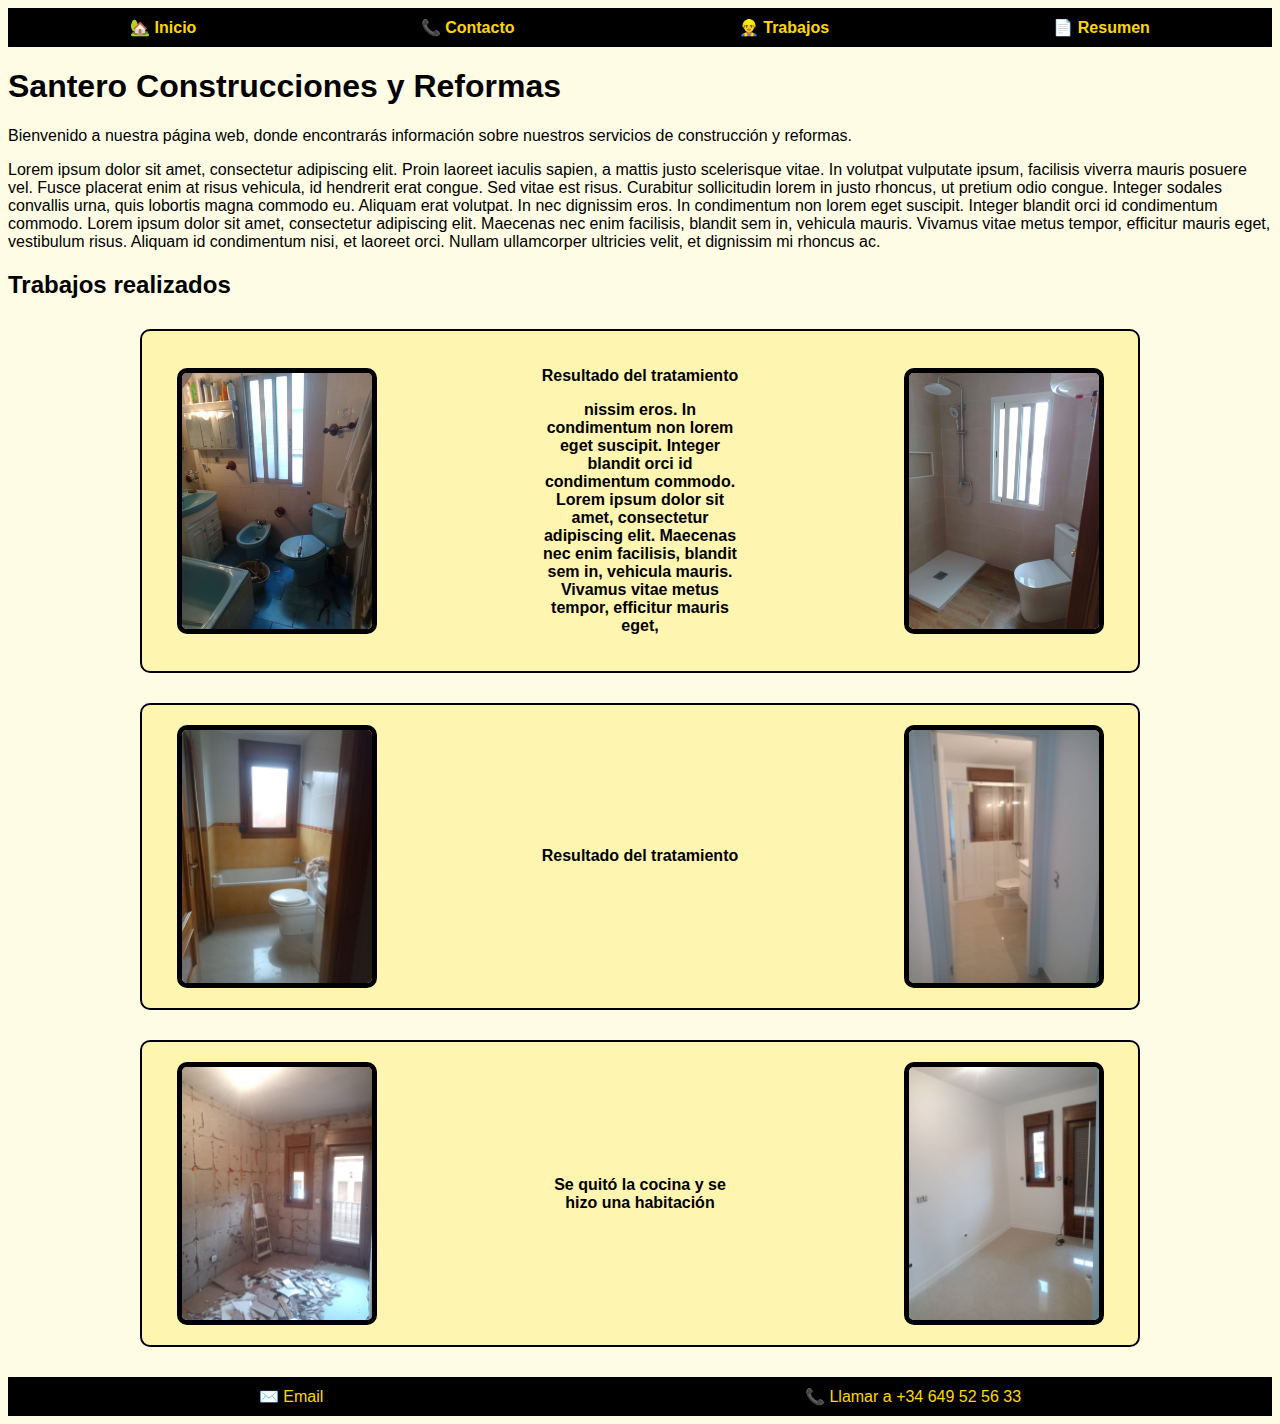
<file: index.html>
<!DOCTYPE html>
<html lang="en">
<head>
    <meta charset="UTF-8">
    <meta name="viewport" content="width=device-width, initial-scale=1.0">
    <link rel="stylesheet" href="style.css">
    <title>Santero Construcciones</title>
</head>
<body>
    <nav id="menu">
        <a href="#inicio">🏡​ Inicio</a>
        <a href="#contacto">📞​ Contacto</a>
        <a href="#trabajos">👷‍♂️ Trabajos</a>
        <a href="resumen.html">📄 Resumen</a>
    </nav>

    <div id="inicio">
        <h1>Santero Construcciones y Reformas</h1>
        <p>Bienvenido a nuestra página web, donde encontrarás información sobre nuestros servicios de construcción y reformas.</p>
        <p>Lorem ipsum dolor sit amet, consectetur adipiscing elit. Proin laoreet iaculis sapien, a mattis justo scelerisque vitae. In volutpat vulputate ipsum, facilisis viverra mauris posuere vel. Fusce placerat enim at risus vehicula, id hendrerit erat congue. Sed vitae est risus. Curabitur sollicitudin lorem in justo rhoncus, ut pretium odio congue. Integer sodales convallis urna, quis lobortis magna commodo eu. Aliquam erat volutpat. In nec dignissim eros. In condimentum non lorem eget suscipit. Integer blandit orci id condimentum commodo. Lorem ipsum dolor sit amet, consectetur adipiscing elit. Maecenas nec enim facilisis, blandit sem in, vehicula mauris. Vivamus vitae metus tempor, efficitur mauris eget, vestibulum risus. Aliquam id condimentum nisi, et laoreet orci. Nullam ullamcorper ultricies velit, et dignissim mi rhoncus ac.</p>
    </div>
<div id="trabajos">
    <h2>Trabajos realizados</h2>
    <div class="trabajo">
    <img src="An1.jpg" alt="Antes">
    <div class="descripcion">
        <p style="font-weight: bold;">Resultado del tratamiento</p>
        <p>nissim eros. In condimentum non lorem eget suscipit. Integer blandit orci id condimentum commodo. Lorem ipsum dolor sit amet, consectetur adipiscing elit. Maecenas nec enim facilisis, blandit sem in, vehicula mauris. Vivamus vitae metus tempor, efficitur mauris eget, </p>
    </div>
    <img src="De1.jpg" alt="Después">
    
    </div>

    <div class="trabajo">
    <img src="An2.jpg" alt="Antes">
    <div class="descripcion">
        <p style="font-weight: bold;">Resultado del tratamiento</p>
    </div>
    <img src="De2.jpg" alt="Después">
    </div>

    <div class="trabajo">
    
    <img src="An4.jpg" alt="Antes">
    <div class="descripcion">
        <p style="font-weight: bold;">Se quitó la cocina y se hizo una habitación</p>
    </div>
    <img src="De4.jpg" alt="Después">

    </div>
</div>

<footer id="contacto">
    <a href="mailto:juansantero0@gmail.com" style="font-size: 1em;">✉️​ Email</a>
    <a href="tel:+34 649525633" style="font-size: 1em;">📞 Llamar a +34 649 52 56 33</a>
</footer>
</body>
</html>
</file>
<file: style.css>
*{
    font-family: 'Segoe UI', Tahoma, Geneva, Verdana, sans-serif;
    box-sizing: border-box;
}
body{
    /* background: linear-gradient(to right ,rgb(97, 85, 85),yellow); */
    background-color: #fffce5;
}

#menu{
    position: sticky;
    top: 0;
    background-color: black;
    color: white;
    padding: 10px;
    text-align: left;
    font-size: 1em;
    display: flex;
    justify-content: space-around;
    text-decoration: none;
}
#menu a:hover{
    color: lightsalmon;
}

#menu a{
    color: #FFD700;
}

img{
    width:15em;
    border-radius: 10%;
    border: 2px solid black;
    
}

footer{
    background-color: black;
    color: #fdf5b0;
    padding: 10px;
    display: flex;
    justify-content: space-around;
    font-size: 1em;

}
footer a{
    color:#fdf5b0;
}

.trabajo {
  display: grid;
  grid-template-columns:1fr 2fr 1fr; /* tres columnas */
  place-items: center;
  align-items: center;     /* alinea verticalmente */
  gap: 20px;               /* separación entre elementos */
  margin: 30px auto;
  background-color: #fdf5b0;
  border: black solid 2px;
  padding: 20px;
  border-radius: 10px;
  max-width: 1000px; /* ancho máximo para evitar que se extienda demasiado */


}
.trabajo.reverso {
  direction: rtl;
}
.trabajo.reverso .descripcion {
  direction: ltr;
}


.trabajo img {
  width: 100%;
    max-width: 200px;
  border-radius: 10px;
  border: 5px solid black;
}
description {
  font-size: 1.2em;
  color: #000000;
}
.trabajo p {
  max-width: 200px;
  text-align: center;
  font-weight: bold;
}

nav a{
    text-decoration: none;
    color: #FFD700;
    font-weight: bold;
}
footer a{
    text-decoration: none;
    color: #FFD700;

}

@media (max-width: 768px) {
  .trabajo {
    grid-template-columns: 1fr;
    text-align: center;
  }

  .trabajo.reverso {
    direction: ltr;
  }
}
</file>
